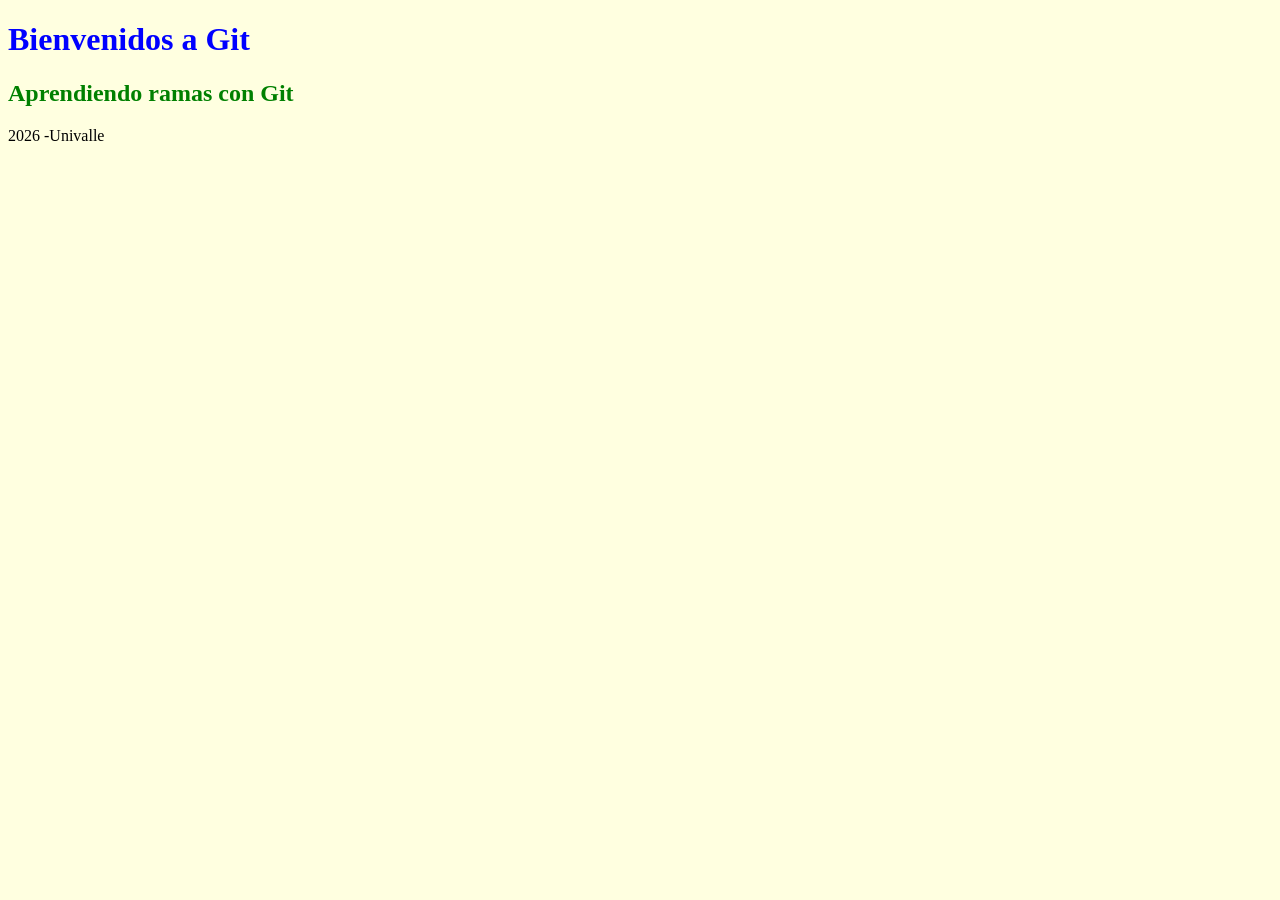
<file: index.html>
<!DOCTYPE html>
<html lang="en">
<head>
    <meta charset="UTF-8">
    <meta name="viewport" content="width=device-width, initial-scale=1.0">
    <title>Mi pagina</title>
    <link rel="stylesheet" href="style.css">
</head>
<body>
</body>
    <h1>Bienvenidos a Git</h1>
    <h2>Aprendiendo ramas con Git</h2>
    <footer>2026 -Univalle</footer>
</html>
</file>
<file: style.css>
h1 {
    color: blue;
}
body {
    background-color: lightyellow;
}
h2 {
    color: green;
}
</file>
